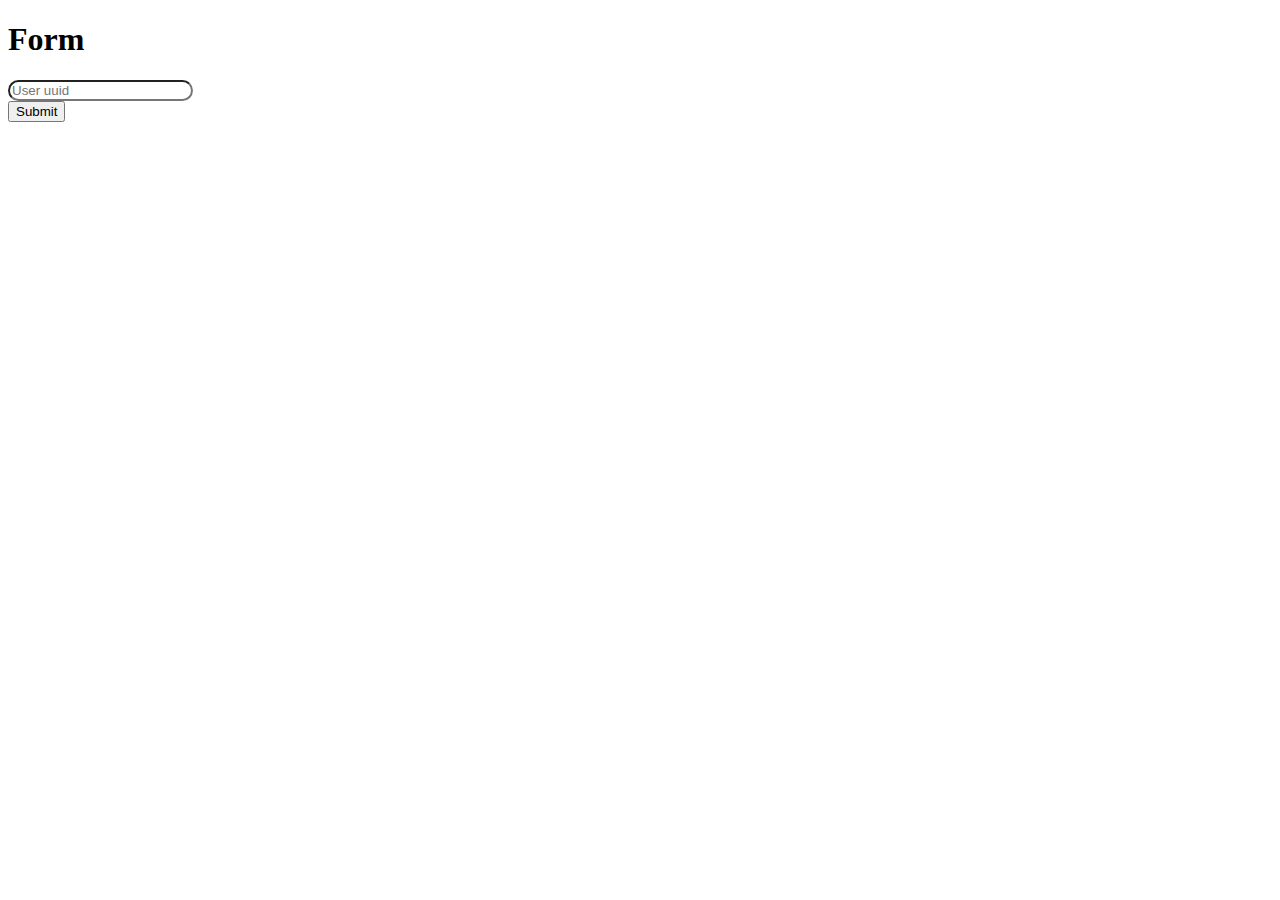
<file: User-Calendar/wwwroot/uuid.html>
﻿<!DOCTYPE html>
<html>
<head>
    <meta charset="utf-8" />
    <meta name="viewport" content="width=device-width, initial-scale=1">
    <title>Uuid</title>
    <link href="https://cdn.jsdelivr.net/npm/bootstrap@5.3.0/dist/css/bootstrap.min.css" rel="stylesheet" integrity="sha384-9ndCyUaIbzAi2FUVXJi0CjmCapSmO7SnpJef0486qhLnuZ2cdeRhO02iuK6FUUVM" crossorigin="anonymous">
    <link rel="stylesheet" href="https://cdn.jsdelivr.net/npm/bootstrap-icons@1.10.5/font/bootstrap-icons.css">
    <link href="validate.css" rel="stylesheet" />
</head>
<body>
    <div class="container min-vh-100 d-flex justify-content-center align-items-center">
        <form class="card text-bg-light p-5 needs-validation" novalidate>
            <h1 class="text-center">Form</h1>
            <div class="row g-3">
                <div class="col">
                    <input name="uuid" type="text" id="value" class="input form-control" placeholder="User uuid" aria-label="User uuid" required pattern="^[0-9a-fA-F]{8}\b-[0-9a-fA-F]{4}\b-[0-9a-fA-F]{4}\b-[0-9a-fA-F]{4}\b-[0-9a-fA-F]{12}$" />
                    <span class="error text-danger"></span>
                </div>
                <div class="col-md-12 text-center">
                    <button type="submit" class="btn btn-primary">Submit</button>
                </div>
            </div>
        </form>
        <form id="showData" style="visibility: collapse; width: 500px; padding: 50px" class="card text-bg-light">
            <h1 class="text-center">Data</h1>
            <div class="mb-3 row">
                <label for="providedData" class="col-sm-3 col-form-label">Uuid:</label>
                <div class="col-9">
                    <input type="text" id="enteredData" readonly class="form-control-plaintext" />
                </div>
            </div>
        </form>
    </div>

    <script src="https://cdn.jsdelivr.net/npm/bootstrap@5.3.0/dist/js/bootstrap.bundle.min.js" integrity="sha384-geWF76RCwLtnZ8qwWowPQNguL3RmwHVBC9FhGdlKrxdiJJigb/j/68SIy3Te4Bkz" crossorigin="anonymous"></script>
    <script src="https://cdn.jsdelivr.net/npm/@popperjs/core@2.11.8/dist/umd/popper.min.js" integrity="sha384-I7E8VVD/ismYTF4hNIPjVp/Zjvgyol6VFvRkX/vR+Vc4jQkC+hVqc2pM8ODewa9r" crossorigin="anonymous"></script>
    <script src="https://cdn.jsdelivr.net/npm/bootstrap@5.3.0/dist/js/bootstrap.min.js" integrity="sha384-fbbOQedDUMZZ5KreZpsbe1LCZPVmfTnH7ois6mU1QK+m14rQ1l2bGBq41eYeM/fS" crossorigin="anonymous"></script>
    <script src="validation.js"></script>
</body>
</html>
</file>
<file: User-Calendar/wwwroot/validate.css>
﻿.input {
    border-radius: 30px;
}

.errorSecondField:empty .error:empty {
    display: none;
}

.text-bg-info:hover {
    opacity: 75%;
}

.cellBorder {
    border: solid 1px;
}
</file>
